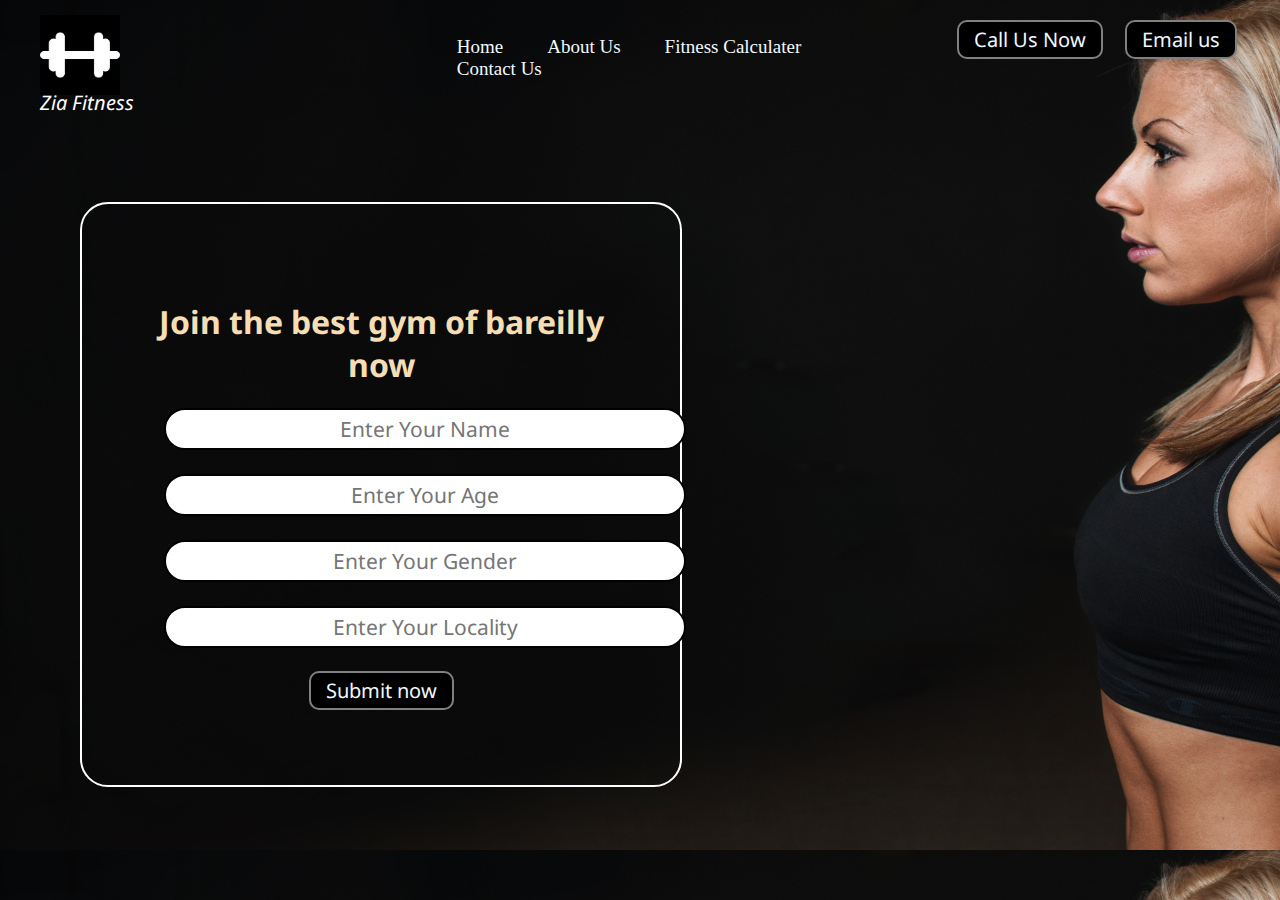
<file: index.html>
<!DOCTYPE html>
<html lang="en">
<head>
    <meta charset="UTF-8">
    <meta http-equiv="X-UA-Compatible" content="IE=edge">
    <meta name="viewport" content="width=device-width, initial-scale=1.0">
    <title>gym website</title>
    <link href="https://fonts.googleapis.com/css2?family=Noto+Sans&display=swap" rel="stylesheet">

    <link rel="stylesheet" href="index.css">
</head>
<body>
    <header class="header">
        <!-- left box for logo -->
        <div class="left">
            <img src="s.png" alt="zia gym ">
            <div>Zia Fitness</div>
        </div>
        <!-- mid bar fo nav bar -->
        <div class="mid">
            <ul class="navbar">
                <li><a href="">Home</a></li>
                <li><a href="">About Us</a></li>
                <li><a href="">Fitness Calculater</a></li>
                <li><a href="">Contact Us</a></li>
            </ul>
        </div>
        <!-- right box for buttons -->
        <div class="right">
            <button class="btn">Call Us Now</button>
            <button class="btn">Email us</button>

        </div>

    </header>
    <div class="container">
        <h1>Join the best gym of bareilly now</h1>
        <form action="noaction.php">
            <div class="form-group">
                <input type="text" placeholder="Enter Your Name"> <br>
                <input type="text" placeholder="Enter Your Age"><br>
                <input type="text" placeholder="Enter Your Gender"><br>
                <input type="text" placeholder="Enter Your Locality"><br>
               
                
            </div>
            <button class="button">Submit now</button>


        </form>



    </div>

    
</body>
</html>
</file>
<file: index.css>
body{
    margin: 0px;
    padding: 0px;
    background-image: url(pexels-scott-webb-28054.jpg);
    background-size: 1500px 850px;
    color: wheat;
    font-family: 'Noto Sans', sans-serif;

    
}
.left{
    
    display: inline-block;
    position: absolute;
    top: 15px;
    left: 40px;

}
.left img{
    width: 80px;
    filter: invert(100%);
}
.left div{
    text-align: center;
    font-family: 'Noto Sans', sans-serif;
    font-size: 20px;

    font-style: italic;
    color: white;
    line-height: 5px;
}
.right{
    position: absolute;
    right: 34px;
    top: 20px;
    display: inline-block;
}
.mid{
    display: block;
    text-decoration: center;
    box-sizing: border-box;
    width: 38%;
    margin:   20px auto;



}
.navbar{
    list-style: none;
    display: inline-block;

}
.navbar li{
    color: white;
    display: inline-block;
    
    
}
.navbar li a{
    color: aliceblue;
    padding:  30px 20px;
    text-decoration: none;
    font-size: 19px;
    font-family: 'Times New Roman', Times, serif;
}
.navbar li a:hover{
    color: grey;
    text-decoration: underline;
}
.btn{
    font-family: 'Noto Sans', sans-serif;

    margin: 0px 9px;
    background-color: black;
    color: aliceblue;
    padding: 4px 15px;
    border: 2px solid grey;
    border-radius: 10px;
    font-size: 20px;
    cursor: pointer;

    
}
.btn:hover{
    color: black;
    background-color: antiquewhite;
}
.container{
    border: 2px solid white ;
    margin: 106px 80px;
    padding: 75px;
    width: 35%;
    border-radius: 28px;

}
.container h1{
    text-align: center;
}
.button{
    font-family: 'Noto Sans', sans-serif;

    margin: 0px 9px;
    background-color: black;
    color: aliceblue;
    padding: 4px 15px;
    border: 2px solid grey;
    border-radius: 10px;
    font-size: 20px;
    cursor: pointer;
    display: block;
    margin: auto;
    
    
}
.button:hover{
    color: black;
    background-color: antiquewhite;
}
.form-group input{
    font-family: 'Noto Sans', sans-serif;
    border-radius: 25px;
    text-align: center;
    display: block;
    width: 508px;
    padding: 5px;
    border: 2px solid black;
    font-size: 21px;
    margin: 1px 7px;
}
</file>
